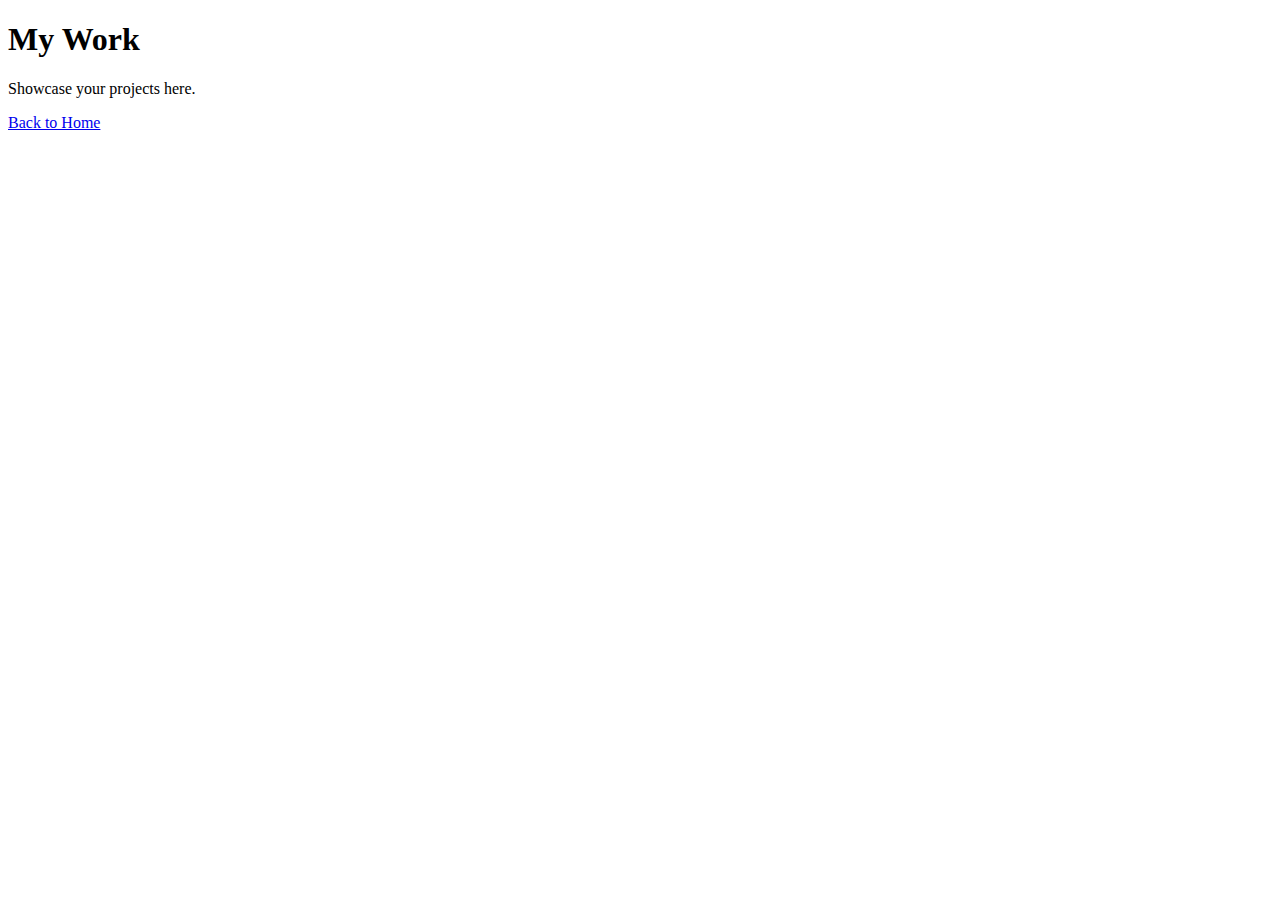
<file: Portfolio.html>
<!DOCTYPE html>
<html lang="en">
<head>
    <meta charset="UTF-8">
    <title>Portfolio</title>
</head>
<body>
    <h1>My Work</h1>
    <p>Showcase your projects here.</p>
    <a href="index.html">Back to Home</a>
</body>
</html>
</file>
